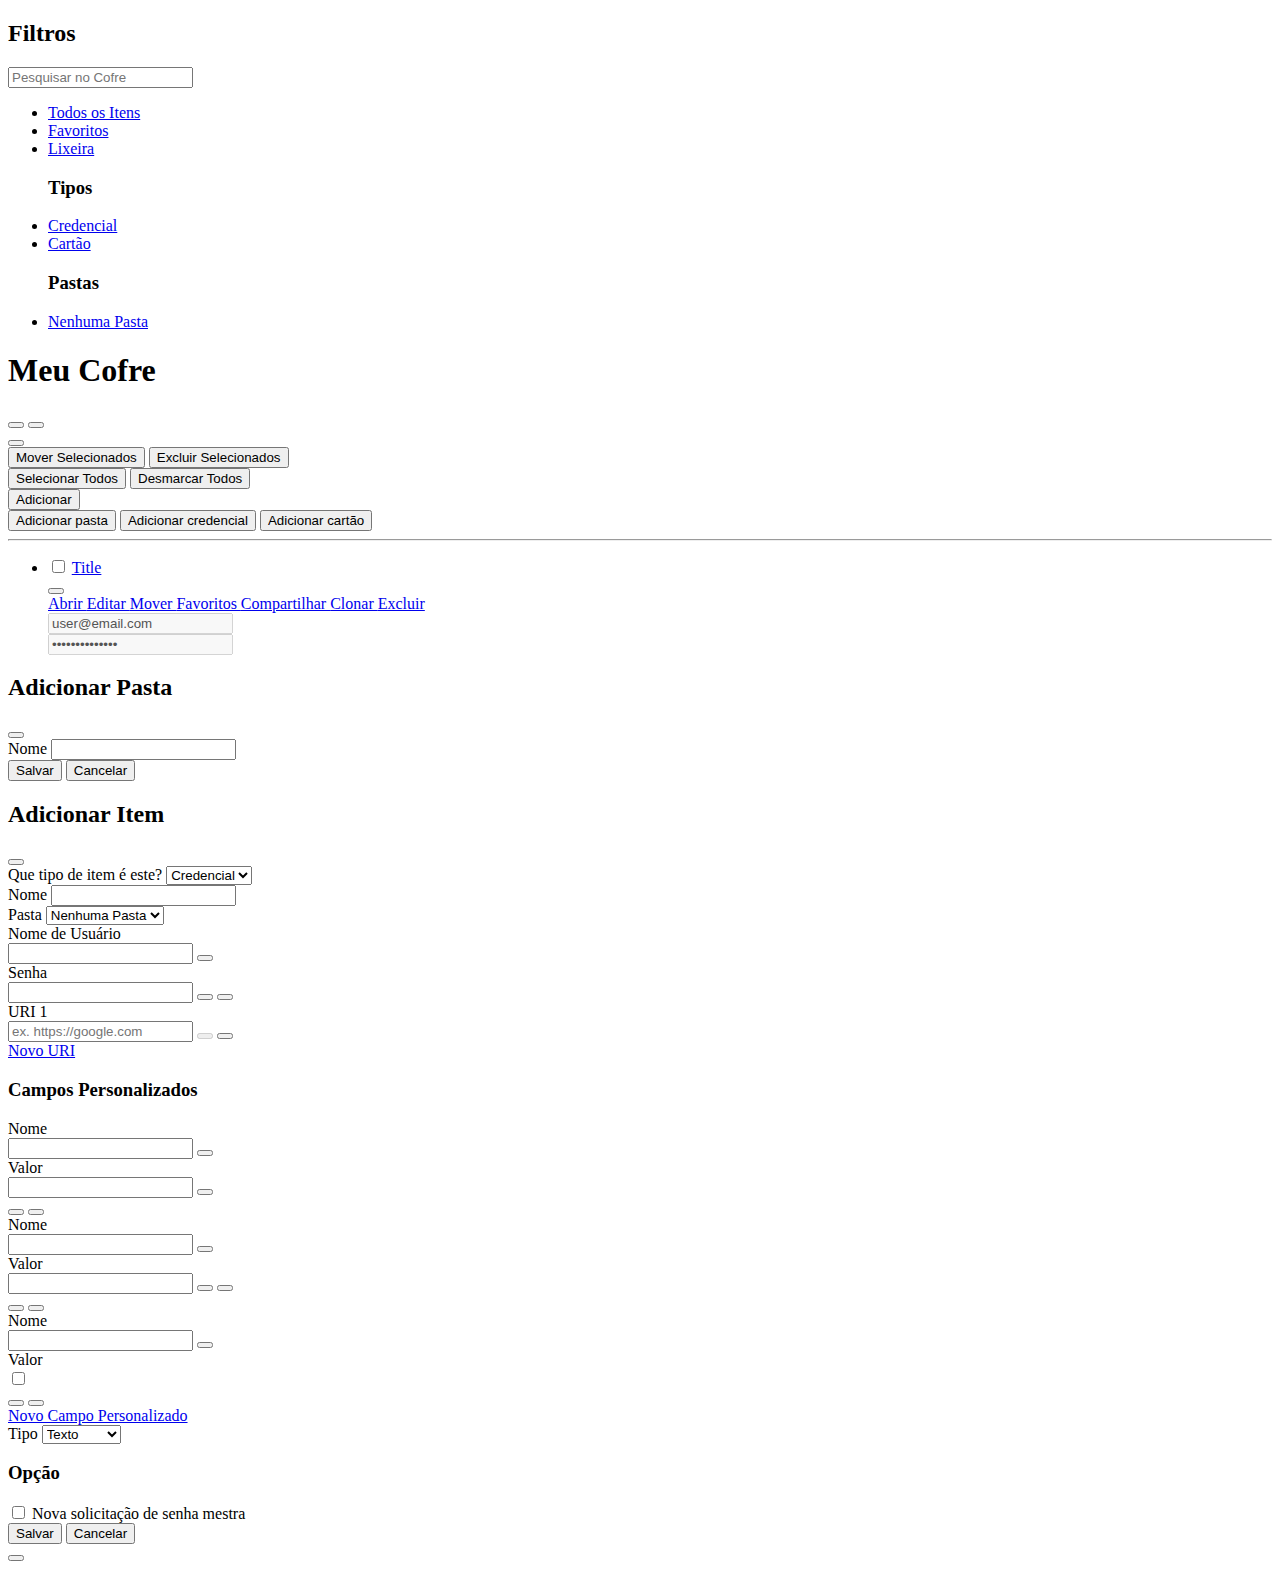
<file: keystow/src/main/resources/templates/cofre.html>
<!DOCTYPE html>
<html th:replace="~{app :: layout(~{::title}, ~{::div})}">

<head>
  <title>App</title>
</head>

<body>

  <div th:insert="base :: nav-app"></div>

  <div class="container my-5">
    <div class="row">

      <div class="col-12 col-sm-12 col-md-12 col-lg-3 fs-5 mb-4">
        <div class="card">
          <h2 class="card-header text-uppercase fs-5">Filtros</h2>

          <div class="card-body">

            <input type="search" id="search" class="form-control" placeholder="Pesquisar no Cofre">

            <ul class="list-unstyled list-group p-2">
              <li class="pt-1 active">
                <a href="#" class="text-decoration-none link-dark">
                  <i class="bi-columns-gap"></i> Todos os Itens
                </a>
              </li>
              <li class="pt-1 ">
                <a href="#" class="text-decoration-none link-dark">
                  <i class="bi-star"></i> Favoritos
                </a>
              </li>

              <li class="pt-1 ">
                <a href="#" class="text-decoration-none link-dark">
                  <i class="bi-trash"></i> Lixeira
                </a>
              </li>
            </ul>

            <ul class="list-unstyled list-group p-2">
              <h3 class="text-uppercase display-6 fs-6">Tipos</h3>
              <li class="pt-1 ">
                <a href="#" class="text-decoration-none link-dark">
                  <i class="bi-globe2"></i> Credencial
                </a>
              </li>
              <li class="pt-1 ">
                <a href="#" class="text-decoration-none link-dark">
                  <i class="bi-credit-card"></i> Cartão
                </a>
              </li>
            </ul>

            <ul class="list-unstyled list-group p-2">
              <h3 class="text-uppercase display-6 fs-6 d-flex align-items-center">
                Pastas
                <a href="#addPasta" class="text-muted ms-auto fs-4" title="Adicionar Pasta" aria-label="Adicionar Pasta" data-bs-toggle="modal" data-bs-target="#addPasta">
                  <i aria-hidden="true" class="bi-plus"></i>
                </a>
              </h3>
              <li class="pt-1">
                <a href="#" class="text-break text-decoration-none link-dark">
                  <i aria-hidden="true" class="bi-folder"></i>
                  Nenhuma Pasta
                </a>
              </li>
            </ul>

          </div>
        </div>
      </div>

      <div class="col-12 col-sm-12 col-md-12 col-lg-9">

        <div class="page-header d-flex flex-wrap justify-content-between">
          <h1>Meu Cofre</h1>
          <div class="d-flex flex-wrap align-items-end gap-2">

            <div class="btn-group">
              <button type="button" class="btn btn-outline-secondary btn-sm fs-5 active">
                <i aria-hidden="true" class="bi-list-ul"></i>
              </button>

              <button type="button" class="btn btn-outline-secondary btn-sm fs-5">
                <i aria-hidden="true" class="bi-grid-3x3-gap"></i>
              </button>
            </div>

            <div class="dropdown">

              <button type="button" id="actionsButton" data-bs-toggle="dropdown" aria-haspopup="true" aria-expanded="false" class="btn btn-sm btn-outline-secondary dropdown-toggle fs-5" title="Opções" aria-label="Opções" data-bs-offset="0, 10">
                <i aria-hidden="true" class="bi-gear"></i>
              </button>

              <div aria-labelledby="actionsButton" class="dropdown-menu">
                <button class="dropdown-item">
                  <i aria-hidden="true" class="bi-folder"></i>
                  Mover Selecionados
                </button>

                <button class="dropdown-item text-danger">
                  <i aria-hidden="true" class="bi-trash"></i>
                  Excluir Selecionados
                </button>

                <div class="dropdown-divider"></div>

                <button class="dropdown-item">
                  <i aria-hidden="true" class="bi-check-square"></i>
                  Selecionar Todos
                </button>

                <button class="dropdown-item">
                  <i aria-hidden="true" class="bi-dash-square"></i>
                  Desmarcar Todos
                </button>
              </div>
            </div>

            <div class="dropdown">

              <button type="button" id="actionsAdd" data-bs-toggle="dropdown" aria-haspopup="true" aria-expanded="false" class="btn btn-sm btn-primary dropdown-toggle fs-5" title="Opções" aria-label="Opções" data-bs-offset="0, 10">
                <i aria-hidden="true" class="bi-plus"></i> Adicionar
              </button>

              <div aria-labelledby="actionsAdd" class="dropdown-menu">
                <button class="dropdown-item" data-bs-toggle="modal" data-bs-target="#addPasta">
                  <i aria-hidden="true" class="bi-folder-plus"></i>
                  Adicionar pasta
                </button>

                <button class="dropdown-item" data-bs-toggle="modal" data-bs-target="#addCredencial">
                  <i aria-hidden="true" class="bi-globe2"></i>
                  Adicionar credencial
                </button>

                <button class="dropdown-item">
                  <i aria-hidden="true" class="bi-credit-card"></i>
                  Adicionar cartão
                </button>

              </div>
            </div>

          </div>
        </div>

        <hr>

        <ul class="list-group list-group-flush mt-4">

          <li class="list-group-item list-group-item-action fs-4">

            <label class="row">

              <div class="col-12 p-4">

                <div class="row mb-3">
                  <div class="d-flex justify-content-between">
                    <div class="">
                      <input class="form-check-input flex-shrink-0" type="checkbox">
                      <i class="bi-globe mx-3" aria-hidden="true"></i>
                      <a href="#" class="text-decoration-none" title="Editar Item">Title</a>
                    </div>
                    <div class="dropdown">

                      <button type="button" id="dropdownMenuButton" data-bs-toggle="dropdown" aria-haspopup="true" aria-expanded="false" class="btn btn-outline-secondary dropdown-toggle fs-5" data-bs-offset="0, 10" title="Opções" aria-label="Opções">
                        <i aria-hidden="true" class="bi-three-dots-vertical"></i>
                      </button>

                      <div aria-labelledby="dropdownMenuButton" class="dropdown-menu">

                        <a href="#" class="dropdown-item">
                          <i aria-hidden="true" class="bi-box-arrow-up-right"></i>
                          Abrir
                        </a>

                        <a href="#" class="dropdown-item">
                          <i aria-hidden="true" class="bi-pencil"></i>
                          Editar
                        </a>

                        <a href="#" class="dropdown-item">
                          <i aria-hidden="true" class="bi-folder"></i>
                          Mover
                        </a>

                        <a href="#" class="dropdown-item">
                          <i aria-hidden="true" class="bi-star"></i>
                          Favoritos
                        </a>

                        <a href="#" class="dropdown-item">
                          <i aria-hidden="true" class="bi-share"></i>
                          Compartilhar
                        </a>

                        <a href="#" class="dropdown-item">
                          <i aria-hidden="true" class="bi-files"></i>
                          Clonar
                        </a>

                        <a href="#" class="dropdown-item text-danger">
                          <i aria-hidden="true" class="bi-trash"></i>
                          Excluir
                        </a>
                      </div>
                    </div>
                  </div>
                </div>

                <div class="row g-2 ms-5 mb-3">
                  <div class="col-10 col-sm-10 col-md-10 col-lg-6">
                    <input type="email" class="form-control" value="user@email.com" disabled readonly>
                  </div>
                  <div class="col">
                    <a href="#" class="" title="Copiar para a área de transferência">
                      <i class="bi-files" aria-hidden="true"></i>
                    </a>
                  </div>
                </div>

                <div class="row g-2 ms-5 mb-3">
                  <div class="col-10 col-sm-10 col-md-10 col-lg-6">
                    <input type="password" class="form-control" value="user@email.com" disabled readonly>
                  </div>

                  <div class="col">
                    <a href="#" class="d-inline-block" title="Copiar para a área de transferência">
                      <i class="bi-files" aria-hidden="true"></i>
                    </a>
                    <a href="#" class="d-inline-block" title="Exibir"><i class="bi-eye" aria-hidden="true"></i></a>
                  </div>

                </div>

              </div>

            </label>

          </li>

        </ul>
      </div>

    </div>

    <!-- Modal -->
    <div class="modal fade" id="addPasta" tabindex="-1" aria-labelledby="Adicionar Pasta" aria-hidden="true">

      <div class="modal-dialog">
        <form class="modal-content">

          <div class="modal-header">
            <h2 id="folderAddEditTitle" class="modal-title text-uppercase fs-5 display-1">Adicionar Pasta</h2>
            <button type="button" data-bs-dismiss="modal" class="btn-close" title="Fechar" aria-label="Fechar">
            </button>
          </div>

          <div class="modal-body">
            <label for="name">Nome</label>
            <input id="name" type="text" name="Name" class="form-control">
          </div>

          <div class="modal-footer">
            <button type="submit" class="btn btn-primary btn-submit">
              <i aria-hidden="true" class="bi bi-spinner bi-spin" title="Carregando"></i>
              <span>Salvar</span>
            </button>
            <button type="button" data-bs-dismiss="modal" class="btn btn-outline-secondary">
              Cancelar
            </button>
            <div class="ms-auto">
            </div>
          </div>

        </form>
      </div>
    </div>
    <!---->

    <!-- Modal -->
    <div class="modal fade" id="addCredencial" tabindex="-1" aria-labelledby="Adicionar Item" aria-hidden="true">
      <div class="modal-dialog modal-dialog-scrollable modal-lg">
        <form class="modal-content">
          <div class="modal-header">
            <h2 class="modal-title text-uppercase fs-5">Adicionar Item</h2>
            <button type="button" class="btn-close" data-bs-dismiss="modal" aria-label="Close"></button>
          </div>

          <div class="modal-body">

            <div class="row">
              <div class="col-6 form-group mb-3">
                <label for="type" class="">Que tipo de item é este?</label>
                <select id="type" name="Type" class="form-control">
                  <option value="0">Credencial</option>
                  <option value="1">Cartão</option>
                </select>
              </div>
            </div>
            <!---->
            <div class="row">
              <div class="col-12 col-sm-12 col-md-12 col-lg-6 form-group mb-3">
                <label for="name">Nome</label>
                <input id="name" type="text" name="Name" required="" class="form-control">
              </div>
              <div class="col-12 col-sm-12 col-md-12 col-lg-6 form-group mb-3">
                <label for="folder">Pasta</label>
                <select id="folder" name="FolderId" class="form-control">
                  <option value="0: null">Nenhuma Pasta</option>
                  <!---->
                </select>
              </div>
              <!---->
            </div>

            <div class="row">
              <div class="col-12 col-sm-12 col-md-12 col-lg-6 form-group mb-3">
                <label for="loginUsername">Nome de Usuário</label>
                <div class="input-group">
                  <input id="loginUsername" type="text" name="Login.Username" class="form-control">
                  <button type="button" class="btn btn-outline-secondary" title="Copiar Nome de Usuário" aria-label="Copiar Nome de Usuário">
                    <i aria-hidden="true" class="bi-files"></i>
                  </button>
                  <!---->
                </div>
              </div>

              <div class="col-12 col-sm-12 col-md-12 col-lg-6 form-group mb-3">
                <div class="d-flex">
                  <label for="loginPassword">Senha</label>
                  <div class="ms-auto d-flex">
                    <a href="#" class="d-block fs-4 me-2" title="Gerar Senha" aria-label="Gerar Senha">
                      <i aria-hidden="true" class="bi-arrow-repeat"></i>
                    </a>
                    <!---->
                    <a href="#" class="d-block fs-4" title="Verifique se a senha foi exposta." aria-label="Verifique se a senha foi exposta.">
                      <i aria-hidden="true" class="bi-check-circle"></i>
                      <i aria-hidden="true" class="bi-spinner bi-spin" title="Carregando" hidden=""></i>
                    </a>
                  </div>
                  <!---->
                </div>
                <div class="input-group">
                  <input id="loginPassword" name="Login.Password" class="form-control text-monospace" type="password">
                  <button type="button" class="btn btn-outline-secondary" title="Alternar Visibilidade" aria-label="Alternar Visibilidade">
                    <i aria-hidden="true" class="bi-eye"></i>
                  </button>
                  <button type="button" class="btn btn-outline-secondary" title="Copiar Senha" aria-label="Copiar Senha">
                    <i aria-hidden="true" class="bi-files"></i>
                  </button>
                </div>
              </div>
            </div>

            <div class="row">

              <div class="row">
                <div class="col form-group mb-3">
                  <label for="loginUri0">URI 1</label>
                  <div class="input-group">
                    <input type="text" class="form-control" id="loginUri0" placeholder="ex. https://google.com">
                    <button type="button" class="btn btn-outline-secondary" disabled="" title="Abrir" aria-label="Abrir">
                      <i aria-hidden="true" class="bi-box-arrow-up-right"></i>
                    </button>
                    <button type="button" class="btn btn-outline-secondary" title="Copiar URI" aria-label="Copiar URI">
                      <i aria-hidden="true" class="bi-files"></i>
                    </button>
                  </div>
                </div>
              </div>
              <!---->
              <a href="#" class="d-inline-block my-2 fs-6 text-decoration-none">
                <i aria-hidden="true" class="bi-plus-circle"></i> Novo URI
              </a>
              <!---->

              <h3 class="mt-4 text-uppercase fs-5">Campos Personalizados</h3>
              <!---->
              <div class="cdk-drop-list " id="cdk-drop-list-2">

                <div class="cdk-drag row">
                  <div class="col-12 col-sm-12 col-md-12 col-lg-5 form-group mb-3">
                    <div class="d-flex">
                      <label for="fieldName0">Nome</label>
                    </div>
                    <div class="input-group">
                      <input type="text" class="form-control" id="fieldName0">
                      <button type="button" class="btn btn-outline-secondary" title="Copiar Valor" aria-label="Copiar Valor">
                        <i aria-hidden="true" class="bi-files"></i>
                      </button>
                    </div>
                  </div>
                  <div class="col-12 col-sm-12 col-md-12 col-lg-7 form-group mb-3">
                    <label for="fieldValue0">Valor</label>
                    <div class="d-flex align-items-center">

                      <div class="input-group">
                        <input type="text" class="form-control" id="fieldValue0">
                        <button type="button" class="btn btn-outline-secondary" title="Copiar Valor" aria-label="Copiar Valor">
                          <i aria-hidden="true" class="bi-files"></i>
                        </button>
                      </div>
                      <!---->
                      <button type="button" class="btn btn-link text-danger ms-2 " title="Remover" aria-label="Remover">
                        <i aria-hidden="true" class="bi-dash-circle"></i>
                      </button>
                      <!---->
                      <button type="button" class="btn btn-link text-muted cursor-move " title="Arrastar para ordenar" aria-label="Arrastar para ordenar">
                        <i aria-hidden="true" class="bi-list"></i>
                      </button>
                      <!---->
                    </div>
                  </div>

                </div>
                <!---->
                <div class="cdk-drag row">
                  <div class="col-12 col-sm-12 col-md-12 col-lg-5 form-group mb-3">
                    <div class="d-flex">
                      <label for="fieldName1">Nome</label>
                    </div>
                    <div class="input-group">
                      <input type="text" class="form-control" id="fieldName1">
                      <button type="button" class="btn btn-outline-secondary" title="Copiar Valor" aria-label="Copiar Valor">
                        <i aria-hidden="true" class="bi-files"></i>
                      </button>
                    </div>
                  </div>
                  <div class="col-12 col-sm-12 col-md-12 col-lg-7 form-group mb-3">
                    <label for="fieldValue1">Valor</label>
                    <div class="d-flex align-items-center">
                      <div class="input-group">
                        <input autocomplete="new-password" class="form-control text-monospace" id="fieldValue1" type="password">
                        <button type="button" class="btn btn-outline-secondary" title="Alternar Visibilidade" aria-label="Alternar Visibilidade">
                          <i aria-hidden="true" class="bi-eye">
                          </i>
                        </button>
                        <button type="button" class="btn btn-outline-secondary" title="Copiar Valor" aria-label="Copiar Valor">
                          <i aria-hidden="true" class="bi-files"></i>
                        </button>
                      </div>

                      <button type="button" class="btn btn-link text-danger ms-2 " title="Remover" aria-label="Remover">
                        <i aria-hidden="true" class="bi-dash-circle"></i>
                      </button>
                      <!---->
                      <button type="button" class="btn btn-link text-muted cursor-move " title="Arrastar para ordenar" aria-label="Arrastar para ordenar">
                        <i aria-hidden="true" class="bi-list"></i>
                      </button>
                      <!---->
                    </div>
                  </div>
                </div>
                <!---->
                <div class="cdk-drag row">
                  <div class="col-12 col-sm-12 col-md-12 col-lg-5 form-group mb-3">
                    <div class="d-flex">
                      <label for="fieldName2">Nome</label>
                    </div>
                    <div class="input-group">
                      <input type="text" class="form-control" id="fieldName2">
                      <button type="button" class="btn btn-outline-secondary" title="Copiar Valor" aria-label="Copiar Valor">
                        <i aria-hidden="true" class="bi-files"></i>
                      </button>
                    </div>
                  </div>
                  <div class="col-12 col-sm-12 col-md-12 col-lg-7 form-group mb-3">
                    <label for="fieldValue2" class="form-check-label">Valor</label>
                    <div class="d-flex align-items-center">

                      <div class="flex-fill">
                        <input type="checkbox" id="fieldValue2" class="form-check-input">
                      </div>

                      <button type="button" class="btn btn-link text-danger ms-2" title="Remover" aria-label="Remover">
                        <i aria-hidden="true" class="bi-dash-circle"></i>
                      </button>
                      <!---->
                      <button type="button" class="btn btn-link text-muted cursor-move " title="Arrastar para ordenar" aria-label="Arrastar para ordenar">
                        <i aria-hidden="true" class="bi-list"></i>
                      </button>
                      <!---->
                    </div>
                  </div>
                </div>
                <!---->
              </div>

              <a href="#" class="d-inline-block fs-6 text-decoration-none mb-3">
                <i aria-hidden="true" class="bi-plus-circle"></i> Novo Campo Personalizado
              </a>
              <!---->
              <div class="row">
                <div class="col-5">
                  <label for="addFieldType" class="sr-only">Tipo</label>
                  <select id="addFieldType" name="AddFieldType" class="form-control ng-untouched ng-pristine ng-valid">
                    <option value="0: 0">Texto</option>
                    <option value="1: 1">Ocultado</option>
                    <option value="2: 2">Booleano</option>
                  </select>
                </div>
              </div>
              <!---->
              <!---->
              <div class="row">
                <h3 class="mt-4 text-uppercase fs-5">Opção</h3>
                <div class="form-check ms-2">
                  <input type="checkbox" id="passwordPrompt" name="passwordPrompt" class="form-check-input">
                  <label for="passwordPrompt" class="form-check-label">Nova solicitação de senha mestra</label>
                </div>
              </div>
              <!---->
              <!---->
            </div>
          </div>
          <!---->
          <div class="modal-footer">
            <button type="submit" class="btn btn-primary btn-submit">
              <i aria-hidden="true" class="bi-spinner bi-spin" title="Carregando"></i>
              <span>Salvar</span>
            </button>
            <button type="button" data-bs-dismiss="modal" class="btn btn-outline-secondary">
              Cancelar
            </button>
            <div class="ms-auto">
              <button type="button" class="btn btn-link" title="Favorito" aria-label="Favorito">
                <i aria-hidden="true" class="bi-star"></i>
              </button>
            </div>
          </div>
        </form>
      </div>
    </div>
    <!---->



  </div>

</body>

</html>
</file>
